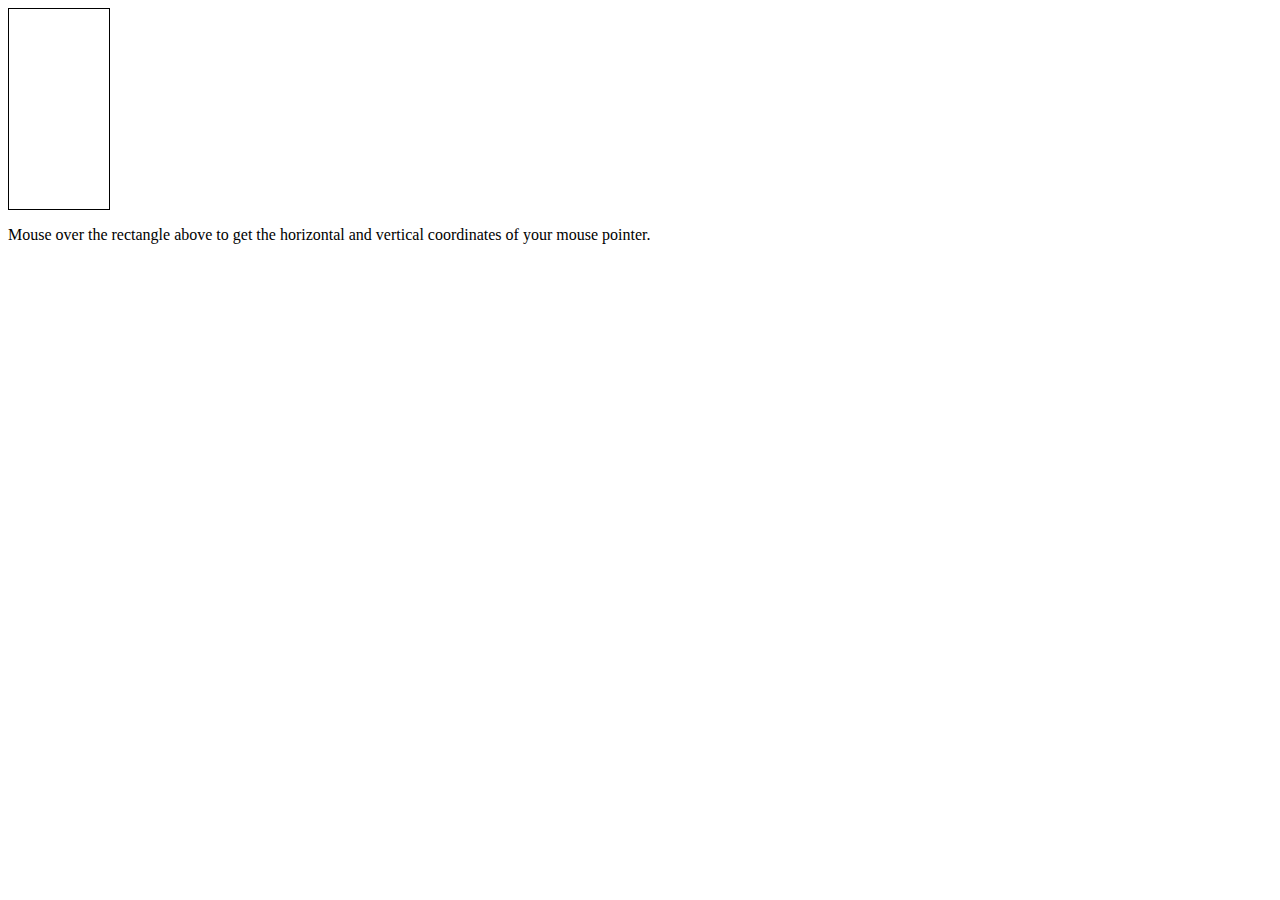
<file: Code/CursorBoxes/boxcursor.html>
<!DOCTYPE html>
<html>
<head>
<style>
div {
  width: 100px;
  height: 200px;
  border: 1px solid black;
}
</style>
</head>
<body>

<div onmousemove="showCoords(event)" onmouseout="clearCoor()"></div>

<p>Mouse over the rectangle above to get the horizontal and vertical coordinates of your mouse pointer.</p>

<p id="demo"></p>

<script>
function showCoords(event) {
  var x = event.clientX;
  var y = event.clientY;
  var coor = "X coords: " + x + ", Y coords: " + y;
  document.getElementById("demo").innerHTML = coor;
}

function clearCoor() {
  document.getElementById("demo").innerHTML = "";
}
</script>

</body>
</html>
</file>
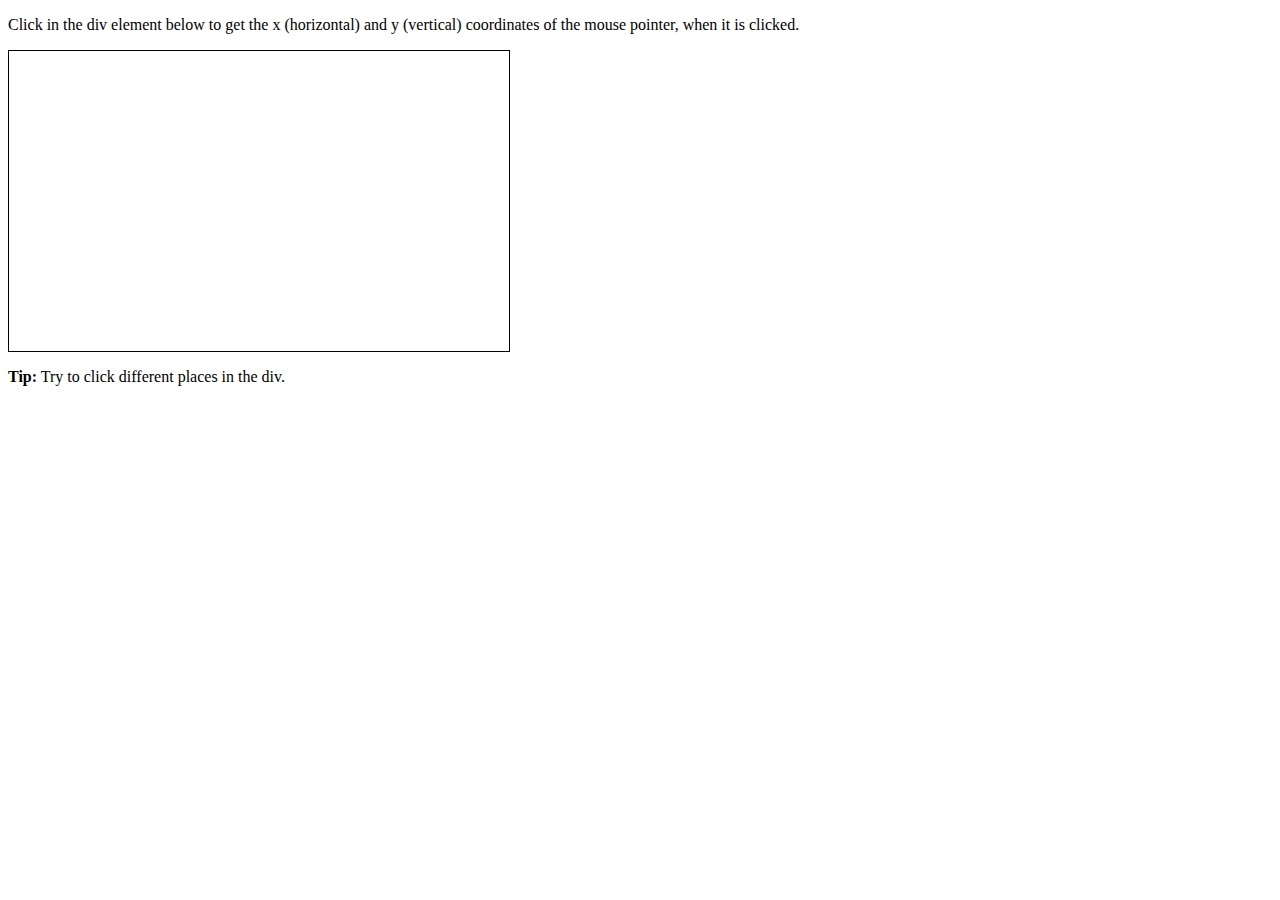
<file: Code/CursorBoxes/clickbox.html>
<!DOCTYPE html>
<html>
<head>
<style>
div {
  width: 500px;
  height: 300px;
  border: 1px solid black;
  text-align: center;
}
</style>
</head>
<body>

<p>Click in the div element below to get the x (horizontal) and y (vertical) coordinates of the mouse pointer, when it is clicked.</p>

<div onclick="showCoords(event)"><p id="demo"></p></div>

<p><strong>Tip:</strong> Try to click different places in the div.</p>

<script>
function showCoords(event) {
  var cX = event.clientX;
  var sX = event.screenX;
  var cY = event.clientY;
  var sY = event.screenY;
  var coords1 = "client - X: " + cX + ", Y coords: " + cY;
  var coords2 = "screen - X: " + sX + ", Y coords: " + sY;
  document.getElementById("demo").innerHTML = coords1 + "<br>" + coords2;
}
</script>

</body>
</html>
</file>
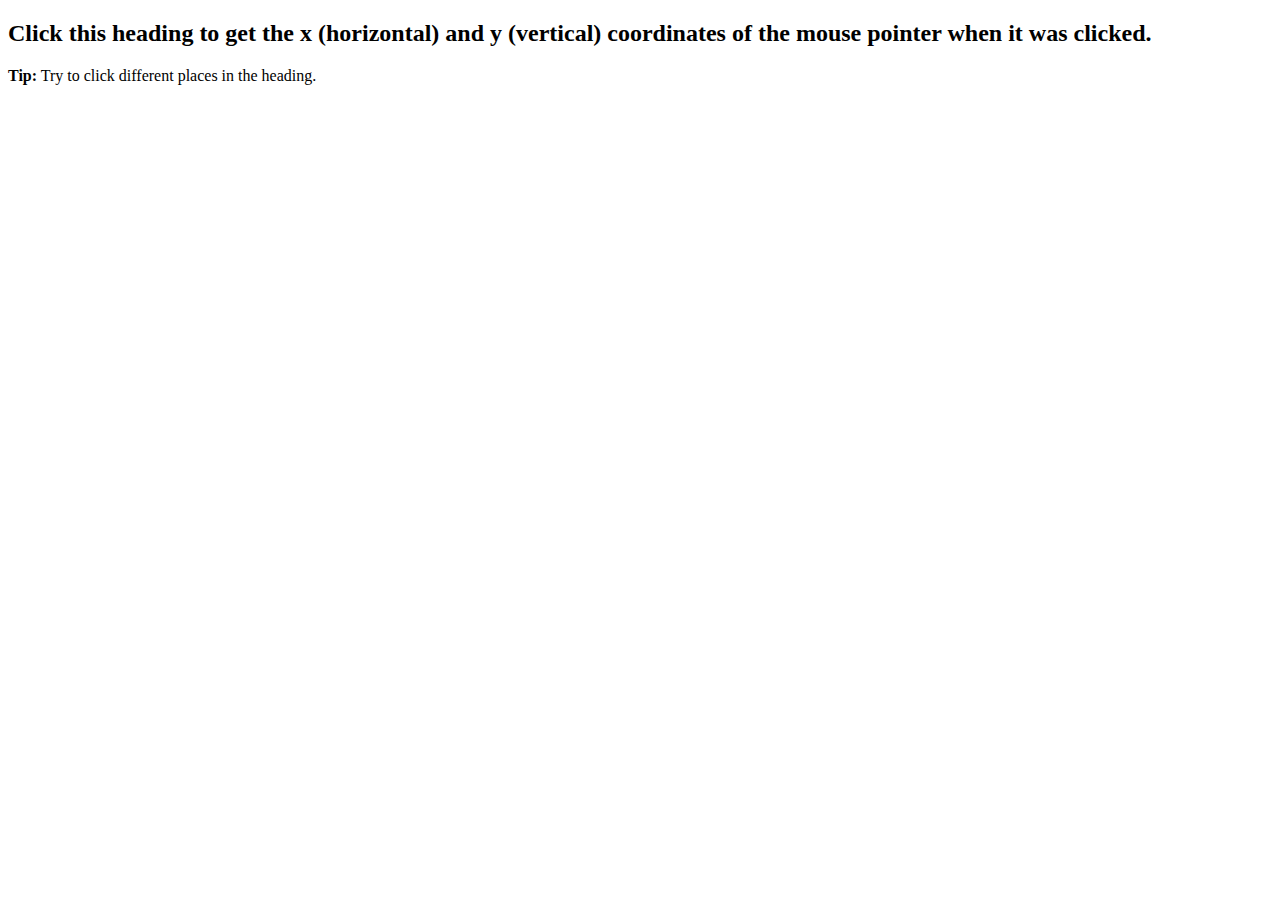
<file: Code/CursorBoxes/clickheading.html>
<!DOCTYPE html>
<html>
<body>

<h2 onclick="showCoords(event)">Click this heading to get the x (horizontal) and y (vertical) coordinates of the mouse pointer when it was clicked.</h2>

<p><strong>Tip:</strong> Try to click different places in the heading.</p>

<p id="demo"></p>

<script>
function showCoords(event) {
  var x = event.clientX;
  var y = event.clientY;
  var coords = "X coords: " + x + ", Y coords: " + y;
  document.getElementById("demo").innerHTML = coords;
}
</script>

</body>
</html>
</file>
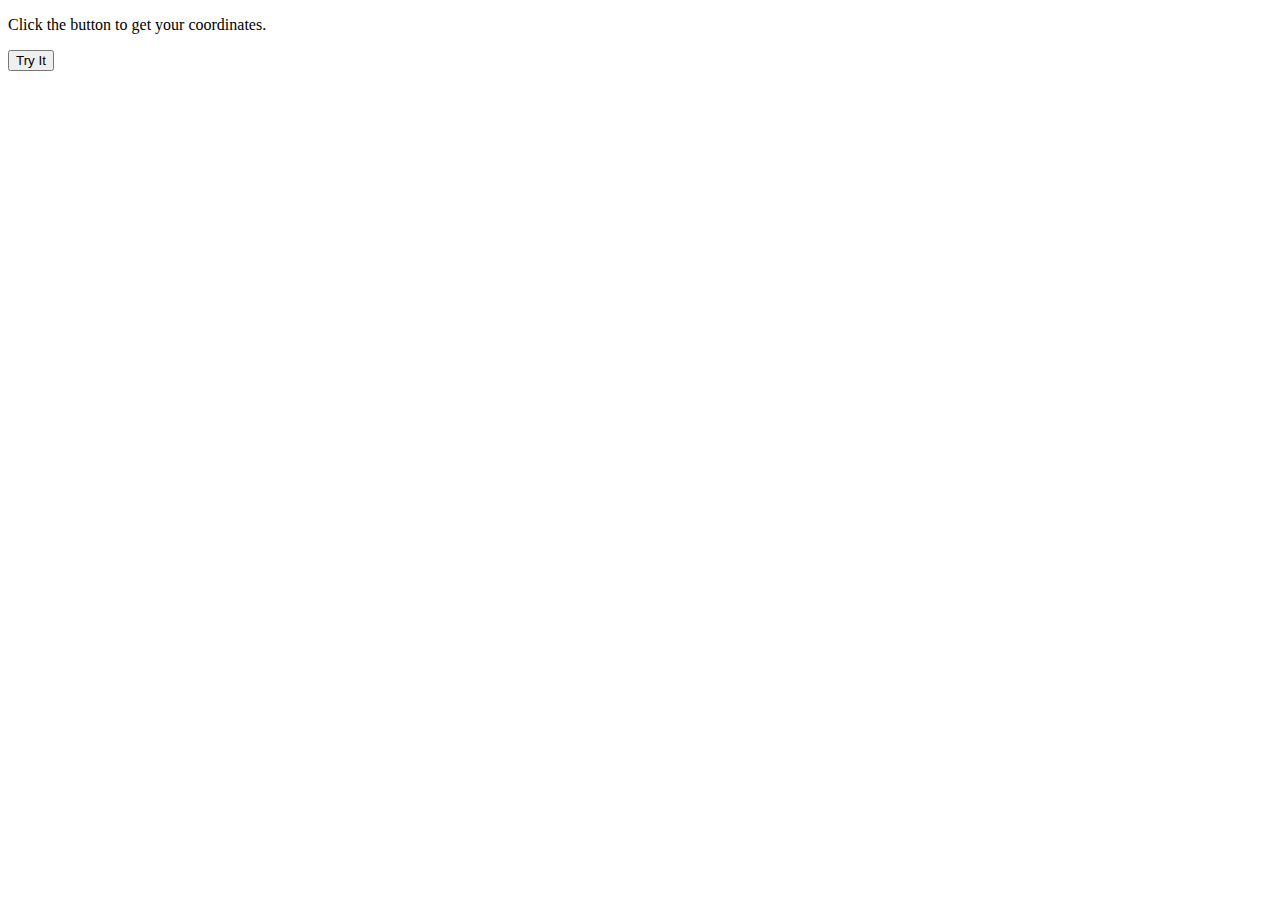
<file: Code/LocationGet/GetLocation - Copy.html>
<!DOCTYPE html>
<html>
<body>

<p>Click the button to get your coordinates.</p>

<button onclick="getLocation()">Try It</button>

<p id="demo"></p>

<script>
var x = document.getElementById("demo");
function success(position) {
    //retrieve lat and long
    var latitude  = position.coords.latitude
    var longitude = position.coords.longitude
}

function error(){
    //error handling
}

setInterval(function(){
  navigator.geolocation.getCurrentPosition(success, error);
}, 3000);
</script>

</body>
</html>
</file>
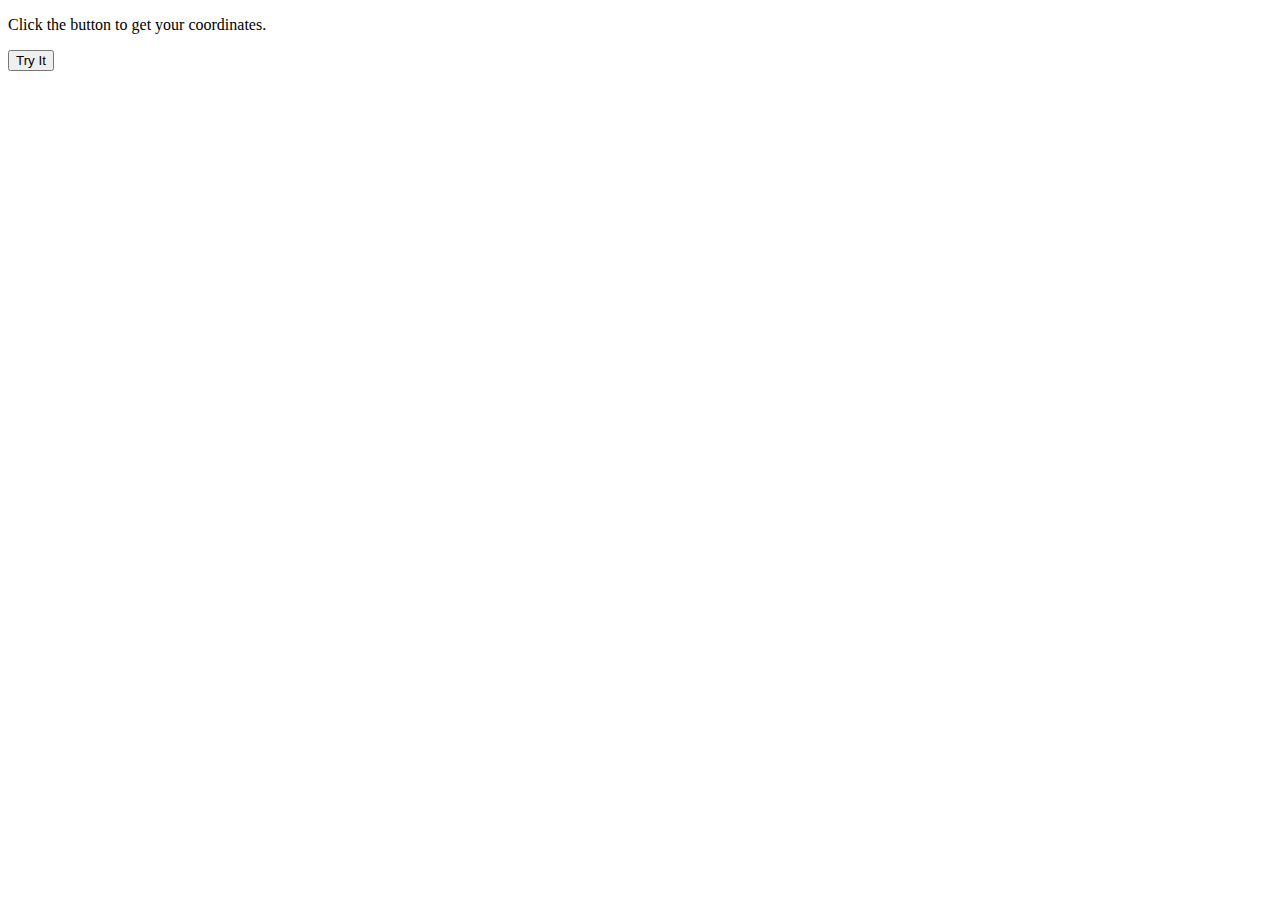
<file: Code/LocationGet/GetLocation.html>
<!DOCTYPE html>
<html>
<body>

<p>Click the button to get your coordinates.</p>

<button onclick="getLocation()">Try It</button>

<p id="demo"></p>

<script>
var x = document.getElementById("demo");

function getLocation() {
  if (navigator.geolocation) {
    navigator.geolocation.getCurrentPosition(showPosition);
  } else { 
    x.innerHTML = "Geolocation is not supported by this browser.";
  }
}

function showPosition(position) {
  x.innerHTML = "Latitude: " + position.coords.latitude + 
  "<br>Longitude: " + position.coords.longitude;
}
</script>

</body>
</html>
</file>
